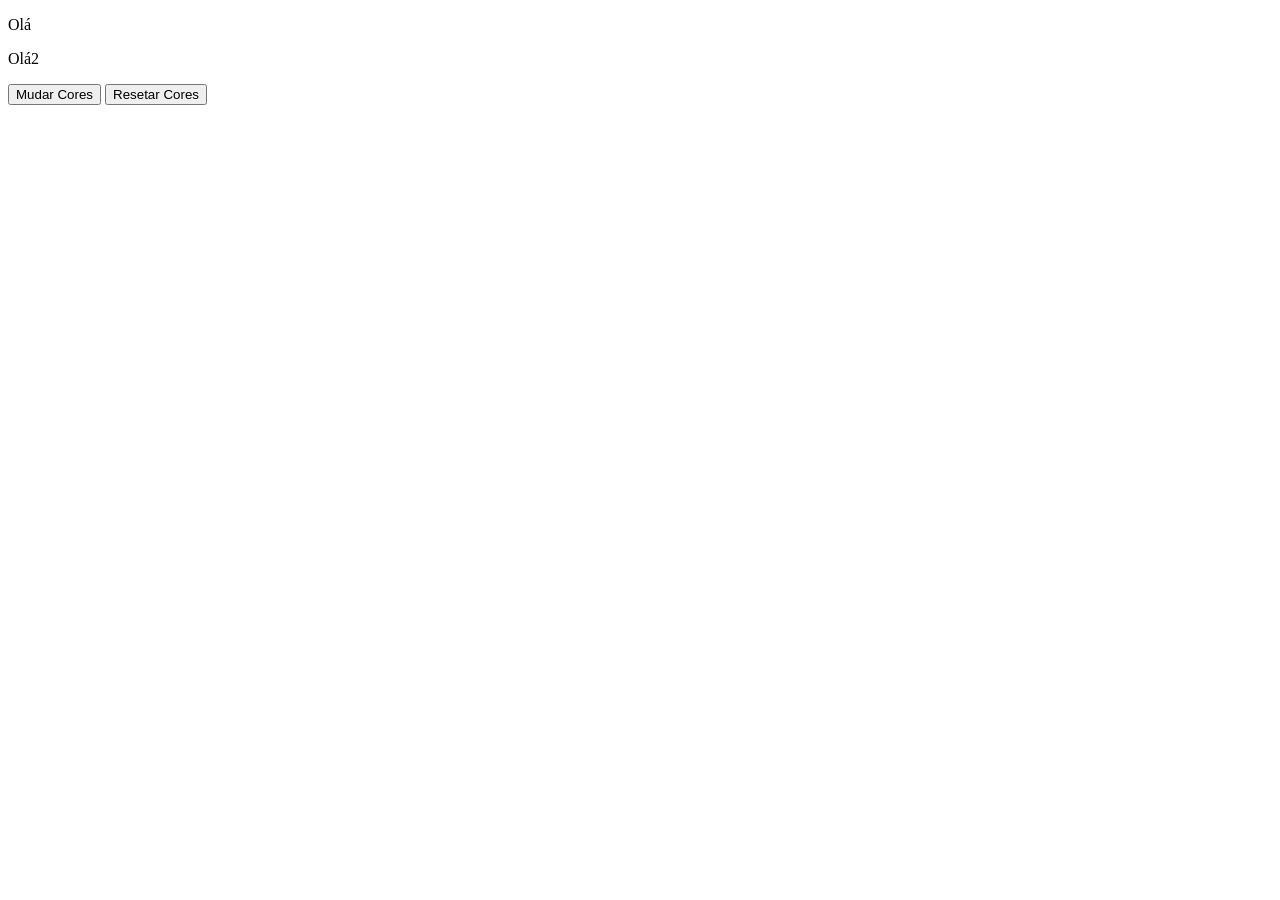
<file: LPW/Aula02/index.html>
<!DOCTYPE html>
<html lang="pt-BR">
    <head>
        <meta charset="UTF-8">
        <meta name="viewport" content="width=device-width, initial-scale=1.0">
        <title>Aula02</title>
    </head>
    <body>
        <p id="texto">Olá</p>
        <p class="texto2">Olá2</p>

        <button onclick="mudarCores()">Mudar Cores</button>
        <button onclick="resetarCores()">Resetar Cores</button>
        <script>
            function mudarCores(){
                document.getElementById("texto").style.color = "blue";
                document.getElementsByClassName("texto2")[0].style.color = "red";
            }
            
            function resetarCores(){
                document.getElementById("texto").style.color = "black";
                document.getElementsByClassName("texto2")[0].style.color = "black";
            }

        </script>
    </body>
</html>
</file>
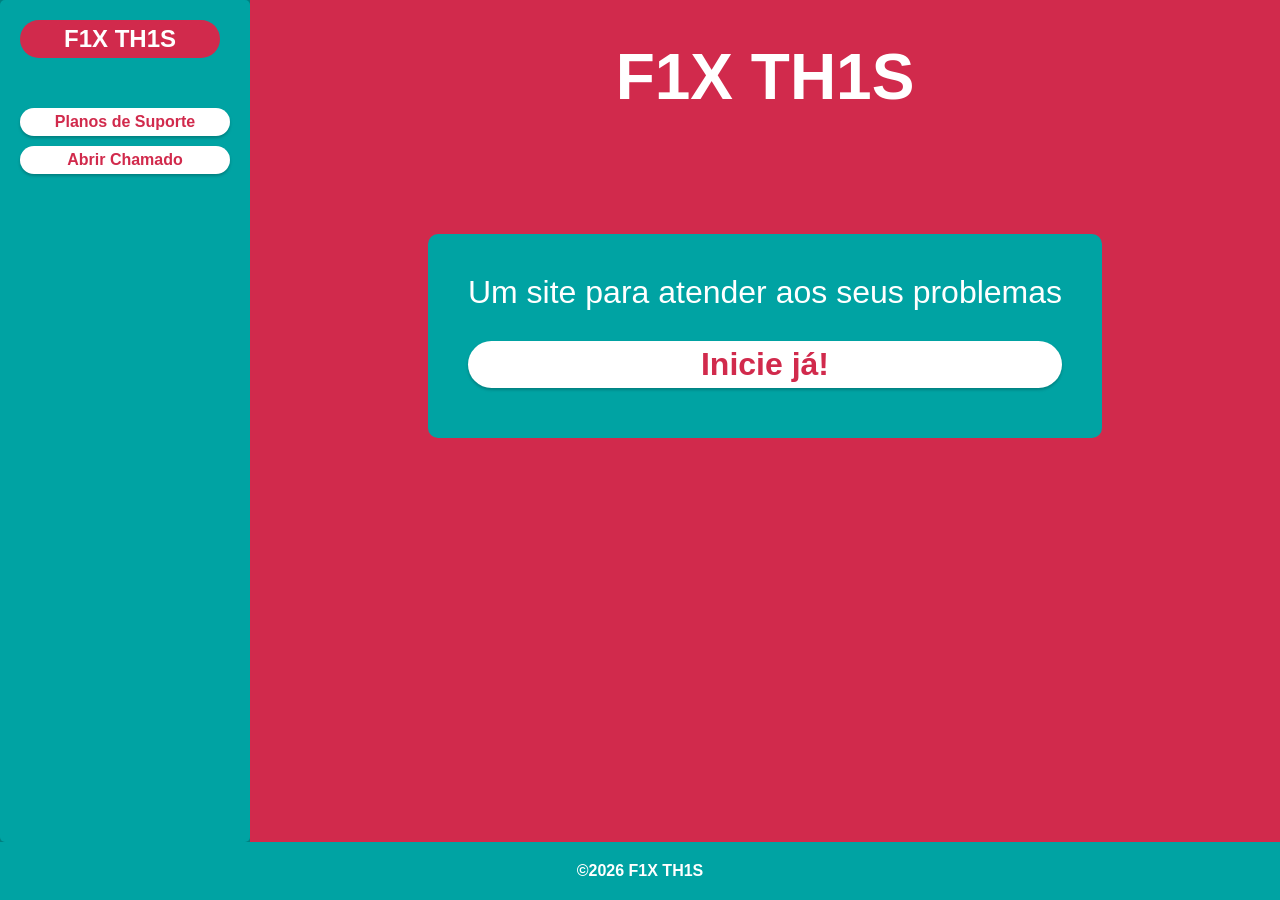
<file: LPW/Trabalho/index.html>
<!DOCTYPE html>
    <html lang="pt-BR">
    <head>
        <meta charset="UTF-8">
        <meta name="viewport" content="width=device-width, initial-scale=1.0">
        <title>F1X TH1S</title>
        <link rel="stylesheet" href="css/style.css">
        <script src="https://code.jquery.com/jquery-3.7.1.min.js"></script>
    </head>
    <body>
        <div class="container">
            <aside class="sidebar">
                <div class="container-logo">
                    <a href="#inicial">F1X TH1S</a>
                </div>
                
                <ul>
                    <li class="container-botao">
                        <a class="botao-nav" href="#planos">Planos de Suporte</a>  
                    </li>
                    <li class="container-botao">
                        <a class="botao-nav" href="#chamado">Abrir Chamado</a>
                    </li>    
                </ul>
                  
            </aside>
            <main class="container-conteudo">
                <div id="planos" class="conteudo">
                    <div class="container-tabela">
                        <table>
                            <caption>
                                Planos de Suporte
                            </caption>
                            <thead>
                                <tr>
                                    <th>
                                        Recursos
                                    </th>
                                    <th>
                                        Plano Gratuito
                                    </th>
                                    <th>
                                        Plano Pro 
                                    </th>
                                    <th>
                                        Plano VIP
                                    </th>
                                </tr>
                            </thead>
                            <tbody>
                                <tr>
                                    <td>
                                        Público Alvo
                                    </td>
                                    <td>
                                        Usuários individuais
                                    </td>
                                    <td>
                                        Equipes Pequenas/Médias
                                    </td>
                                    <td>
                                        Empresas
                                    </td>
                                </tr>
                                <tr>
                                    <td>
                                        Chamados
                                    </td>
                                    <td>
                                        5 Chamados Diários
                                    </td>
                                    <td>
                                        15 Chamados Diários
                                    </td>
                                    <td>
                                        Chamados Ilimitados
                                    </td>
                                </tr>
                                <tr>
                                    <td>
                                        Tempo de Resposta
                                    </td>
                                    <td>
                                        Até 48 horas
                                    </td>
                                    <td>
                                        Até 5 horas(Crítica)
                                    </td>
                                    <td>
                                        Até 1 hora (Qualquer prioridade)
                                    </td>
                                </tr>
                                <tr>
                                    <td>
                                    </td>
                                    <td>
                                        <div class="container-botao-main">
                                            <a href="#planos" class="botao-main">Grátis</a>
                                        </div>
                                    </td>
                                    <td>
                                        <div class="container-botao-main">
                                            <a href="#planos" class="botao-main">R$ 29,99</a>
                                        </div>
                                    </td>
                                    <td>
                                        <div class="container-botao-main">
                                            <a href="#planos" class="botao-main">R$ 59,99</a>
                                        </div>
                                    </td>
                                </tr>
                            </tbody>
                        </table>
                    </div>
                </div>
                <div id="chamado" class="conteudo">
                    <form id="form-chamado" novalidate>
                        <h2 >Abrir Chamado</h2>
                        <div class="container-inputs">
                            <label for="nome">Informe seu nome:</label>
                            <div class="grupo-campo">
                                <input class="caixa-interativa" placeholder="Digite seu nome completo" type="text" name="nome" id="nome">
                                <span class="mensagem-erro" id="erro-nome"></span>
                            </div>
                        </div>

                        <div class="container-inputs">
                            <label for="email">Informe seu E-Mail:</label>
                            <div class="grupo-campo">
                                <input class="caixa-interativa" placeholder="seu@email.com" type="email" name="email" id="email">
                                <span class="mensagem-erro" id="erro-email"></span>
                            </div>
                        </div>

                        <div class="container-inputs">
                            <label for="telefone">Informe seu telefone:</label>
                            <div class="grupo-campo">
                                <input class="caixa-interativa" placeholder="(99) 9 9999-9999" type="tel" name="telefone" id="telefone">
                                <span class="mensagem-erro" id="erro-telefone"></span>
                            </div>
                        </div>

                        
                        <div class="container-inputs">
                            <label for="tipo-problema">Tipo de problema:</label>
                            <div class="grupo-campo">
                                <select class="caixa-interativa" name="tipo-problema" id="tipo-problema">
                                    <option value="">Selecione a categoria</option>
                                    <option value="hardware">Hardware / Equipamento</option>
                                    <option value="software">Software / Sistema</option>
                                    <option value="rede">Rede / Conexão</option>
                                </select>
                                <span class="mensagem-erro" id="erro-tipo"></span>
                            </div>
                        </div>

                        
                        <div class="container-inputs campo-dinamico" id="campo-hardware">
                            <label for="numero-serie">Número de Série:</label>
                            <div class="grupo-campo">
                                <input class="caixa-interativa" placeholder="Ex: SN-123456" type="text" name="numero-serie" id="numero-serie">
                                <span class="mensagem-erro" id="erro-serie"></span>
                            </div>
                        </div>

                        
                        <div class="container-inputs campo-dinamico" id="campo-software">
                            <label for="sistema-operacional">Sistema / Programa:</label>
                            <div class="grupo-campo">
                                <input class="caixa-interativa" placeholder="Ex: Windows 11 / Navegador Chrome" type="text" name="sistema-operacional" id="sistema-operacional">
                                <span class="mensagem-erro" id="erro-software"></span>
                            </div>
                        </div>

                        
                        <div class="container-inputs campo-dinamico" id="campo-rede">
                            <label for="tipo-conexao">Tipo de Conexão:</label>
                            <div class="grupo-campo">
                                <select class="caixa-interativa" name="tipo-conexao" id="tipo-conexao">
                                    <option value="">Selecione a conexão</option>
                                    <option value="wifi">Wi-Fi</option>
                                    <option value="cabo">Cabo (Ethernet)</option>
                                    <option value="vpn">Acesso Remoto (VPN)</option>
                                </select>
                                <span class="mensagem-erro" id="erro-rede"></span>
                            </div>
                        </div>

                        <div class="container-inputs">
                            <label for="prioridade">Prioridade:</label>
                            <div class="grupo-campo">
                                <select class="caixa-interativa" name="prioridade" id="prioridade">
                                    <option value="leve">Leve</option>
                                    <option value="importante">Importante</option>
                                    <option value="critica">Crítica</option>
                                </select>
                            </div>
                        </div>

                        <div class="container-inputs">
                            <label for="descricao">Descreva o problema:</label>
                            <div class="grupo-campo">
                                <textarea class="caixa-interativa" name="descricao" id="descricao" rows="4" maxlength="300"></textarea>
                                <small id="contador-caracteres">300 caracteres restantes</small>
                                <span class="mensagem-erro" id="erro-descricao"></span>
                            </div>
                        </div>
                        
                        
                        <button type="submit" id="botao-formulario" class="botao-nav container-botao">Enviar</button>
                    </form>
                </div>
                <div id="inicial" class="conteudo conteudo-inicial">
                    <h1>F1X TH1S</h1>
                    <div class="container-principal">
                        <p>
                            Um site para atender aos seus problemas
                        </p>
                        <div class="container-botao">
                            <a class="botao-nav" href="#planos">Inicie já!</a>  
                        </div>
                    </div>
                </div>
            </main>
        </div>
        <footer class="rodape">
            <p>&copy2026 F1X TH1S</p>
        </footer>
        <script src="js/script.js"></script>
    </body>
</html>
</file>
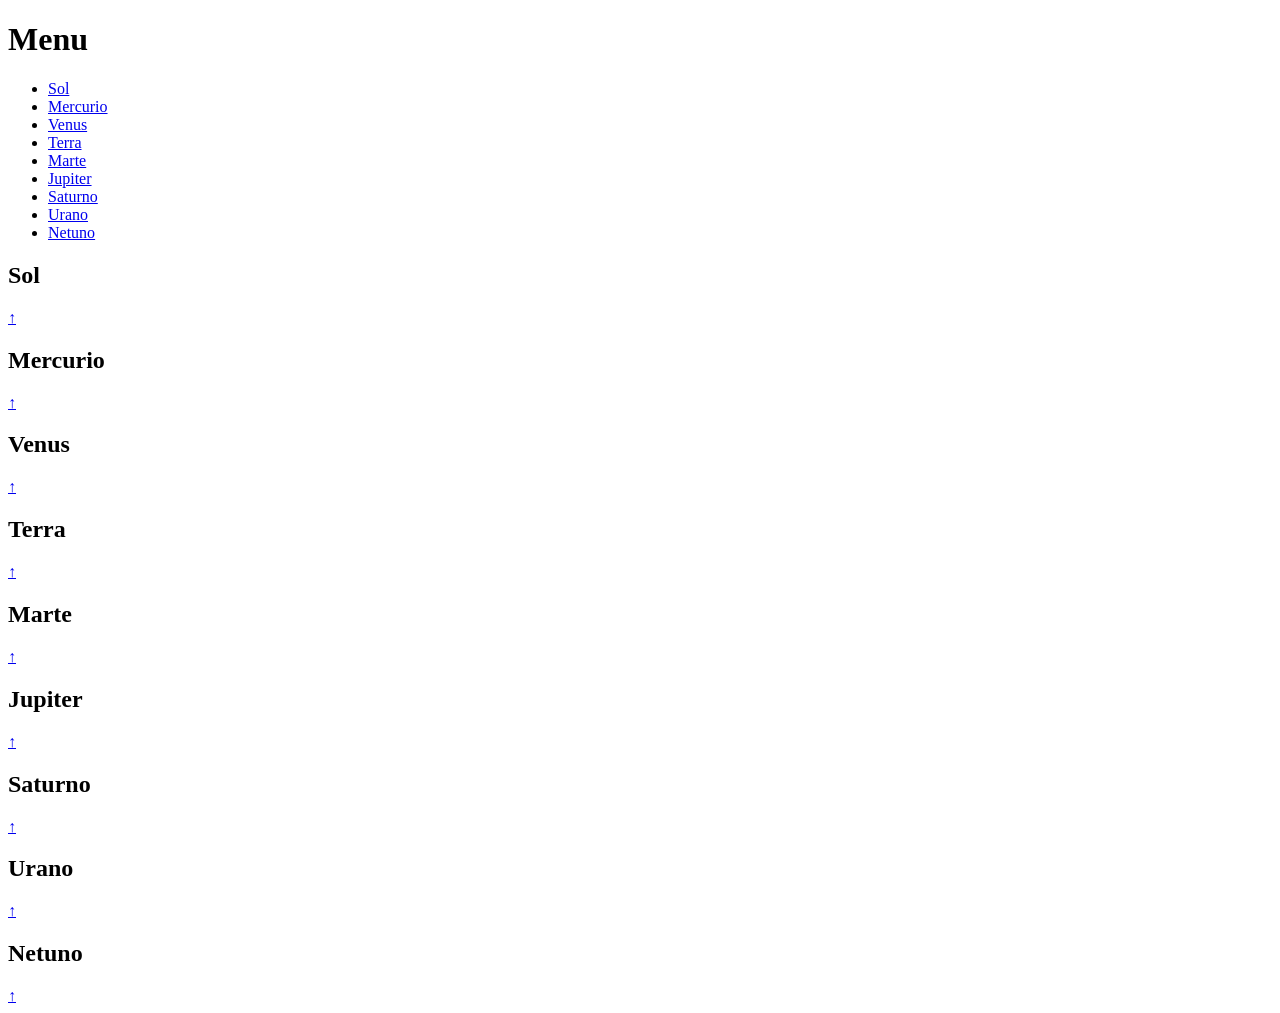
<file: LPW/Aula06/projeto-web/sistemasolar.html>
<!DOCTYPE html>
<html lang="en">
    <head>
        <meta charset="UTF-8">
        <meta name="viewport" content="width=device-width, initial-scale=1.0">
        <title>Document</title>
    </head>
    <body>
        <header>
            <h1 id="Menu">Menu</h1>
            <ul>
                <li><a href="#Sol">Sol</a></li>
                <li><a href="#Mercurio">Mercurio</a></li>
                <li><a href="#Venus">Venus</a></li>
                <li><a href="#Terra">Terra</a></li>
                <li><a href="#Marte">Marte</a></li>
                <li><a href="#Jupiter">Jupiter</a></li>
                <li><a href="#Saturno">Saturno</a></li>
                <li><a href="#Urano">Urano</a></li>
                <li><a href="#Netuno">Netuno</a></li>
            </ul>
        </header>
        <main>
            <h2 id="Sol">Sol</h2>
            <p></p>
            <a href="#Menu" title="Voltar para o Menu">&uparrow;</a>
            <h2 id="Mercurio">Mercurio</h2>
            <p></p>
            <a href="#Menu" title="Voltar para o Menu">&uparrow;</a>
            <h2 id="Venus">Venus</h2>
            <p></p>
            <a href="#Menu" title="Voltar para o Menu">&uparrow;</a>
            <h2 id="Terra">Terra</h2>
            <p></p>
            <a href="#Menu" title="Voltar para o Menu">&uparrow;</a>
            <h2 id="Marte">Marte</h2>
            <p></p>
            <a href="#Menu" title="Voltar para o Menu">&uparrow;</a>
            <h2 id="Jupiter">Jupiter</h2>
            <p></p>
            <a href="#Menu" title="Voltar para o Menu">&uparrow;</a>
            <h2 id="Saturno">Saturno</h2>
            <p></p>
            <a href="#Menu" title="Voltar para o Menu">&uparrow;</a>
            <h2 id="Urano">Urano</h2>
            <p></p>
            <a href="#Menu" title="Voltar para o Menu">&uparrow;</a>
            <h2 id="Netuno">Netuno</h2>
            <p></p>
            <a href="#Menu" title="Voltar para o Menu">&uparrow;</a>
        </main>

    </body>
</html>
</file>
<file: LPW/Trabalho/css/style.css>
*{
    margin: 0;
    padding: 0;
    box-sizing: border-box;
}

body {
    background-color: teal;
    font-family: Arial, sans-serif;
    min-height: 100vh;
    display: flex;
    flex-direction: column;
}

.container{
    flex: 1;
    display: flex;
    width: 100%;
    height: 100%;
}
.sidebar{
    border-radius: 5px;
    background-color: rgb(0, 163, 163);
    display: flex;
    flex-direction: column;
    align-content: center;
    justify-content: flex-start;
    padding: 20px;
    width: 250px;
}
.container-logo{
    margin: 0 0 20px 0;
    width: 200px;
    padding: 5px;
    background-color: rgb(209, 42, 76);
    border-radius: 50px;
    text-align: center;
    font-weight: bold;
}
.container-logo a{
    font-size: 24px;
    color: white;
    text-decoration: none;
}
.sidebar ul{
    margin: 30px 0;
    list-style: none;
}
.container-botao{
    box-shadow: 0 2px 3px 0 teal;
    text-align: center;
    margin-bottom: 10px;
    background-color: white;
    border-radius: 50px;
    cursor: pointer;
}
.container-botao:hover{
    background-color: rgb(209, 42, 76);
}


.botao-nav{
    color: rgb(209, 42, 76);
    display: block;
    width: 100%;
    height: 100%;
    padding: 5px;
    text-decoration: none;
    font-weight: bold;
}
.botao-nav:hover{
    color: white;
}

.botao-main{
    color: rgb(255, 255, 255);
    display: block;
    width: 100%;
    height: 100%;
    padding: 5px;
    text-decoration: none;
    font-weight: bold;
}
.container-botao-main{
    box-shadow: 0 2px 3px 0 crimson;
    width: 80%;
    margin: 0 auto;
    text-align: center;
    background-color: rgb(0, 163, 163);
    border-radius: 50px;
    cursor: pointer;
}
.container-botao-main:hover{
    background-color: rgb(209, 42, 76);
}

.container-conteudo{
    background-color: rgb(209, 42, 76);
    flex: 1;
}
.conteudo{
    flex: 1;
    display: none;
    height: 100%;
    justify-content: center;
    color: white;
}
.conteudo-inicial{
    display: flex;
    justify-content: flex-start;
    flex-direction: column;
    gap: 20px;
    align-items: center;
    padding: 40px;
}
.conteudo-inicial h1{
    font-size: 64px;
    margin-bottom: 100px;
}
.conteudo-inicial .container-principal{
    font-size: 32px;
    background-color: rgb(0, 163, 163);
    border-radius: 10px;
    padding: 40px;
}
.conteudo-inicial p{
    margin-bottom: 30px;
}

.conteudo:target{
    display: flex;
}
.conteudo:target ~ .conteudo-inicial{
    display: none;
}

#form-chamado{
    margin: auto 0;
    display: flex;
    flex-direction: column;
    align-content: center;
    justify-content: center;
    background-color: rgb(0, 163, 163);
    padding: 40px;
    border-radius: 20px;
}
#form-chamado h2{
    font-size: 32px;
    text-align: center;
    margin-bottom: 20px;
}
#botao-formulario{
    border: none;
}
.container-inputs{
    display: flex;
    flex-direction: row;
    gap: 20px;
}
.container-inputs input{
    flex: 1;
}
.caixa-interativa{
    border-radius: 5px;
    border: 2px solid teal;
    margin-bottom: 15px;
    padding: 4px;
}
.caixa-interativa:focus{
    outline: none;
    border-color: crimson;
}
#form-chamado textarea{
    max-width: 450px;
    max-height: 250px;
    min-height: 250px;
    min-width: 450px;
}

label{
    vertical-align: top;
}

/*#planos{
    height: 100%;
    background-color: rgb(209, 42, 76);
    justify-content: center;
}*/

#planos table{
    width: 100%;
    border-collapse: collapse;
    background-color: white;
}
#planos thead{
    border-radius: 10px;
    color: white;
    background-color: rgb(0, 163, 163);
}
#planos th {
    padding: 15px;
    text-align: center;
    font-weight: bold;
    font-size: 28px;
}
#planos caption{
    color: white;
    font-weight: bold;
    font-size: 32px;
}
#planos td {
    color: black;
    text-align: center;
    padding: 12px 15px;
    border-bottom: 1px solid rgb(209, 42, 76);
    font-size: 20px;
}

#planos tbody tr:nth-child(even) {
    background-color: #f9f9f9;
}
#planos tbody tr:hover {
    background-color: #f0f0f0;
    transition: background-color 0.2s;
}

.container-tabela{
    width: 80%;
    margin: 10vh 0 0 0;
}


.rodape {
    background-color: rgb(0, 163, 163);
    color: white;
    font-weight: bold;
    text-align: center;
    padding: 20px;
    margin-top: auto;
}

.grupo-campo {
    display: flex;
    flex-direction: column;
    flex: 1;
    margin-bottom: 15px;
}

.grupo-campo .caixa-interativa {
    margin-bottom: 4px;
    width: 100%;
}

.container-inputs label {
    min-width: 175px;
    padding-top: 6px;
    font-weight: bold;
}


#contador-caracteres {
    font-size: 12px;
    color: white;
    text-align: right;
    font-weight: bold;
    display: block;
}

#contador-caracteres.alerta-limite {
    background-color: rgb(209, 42, 76);
    padding: 2px 8px;
    border-radius: 10px;
    align-self: flex-end;
}

.mensagem-erro {
    display: none; 
    background-color: white;
    color: rgb(209, 42, 76);
    font-size: 12px;
    font-weight: bold;
    padding: 4px 10px;
    border-radius: 6px;
    border-left: 4px solid rgb(209, 42, 76);
    margin-top: 2px;
}

.caixa-interativa.input-invalido {
    border-color: rgb(209, 42, 76);
    background-color: #fff5f7;
}

.campo-dinamico{
    display: none;
}
</file>
